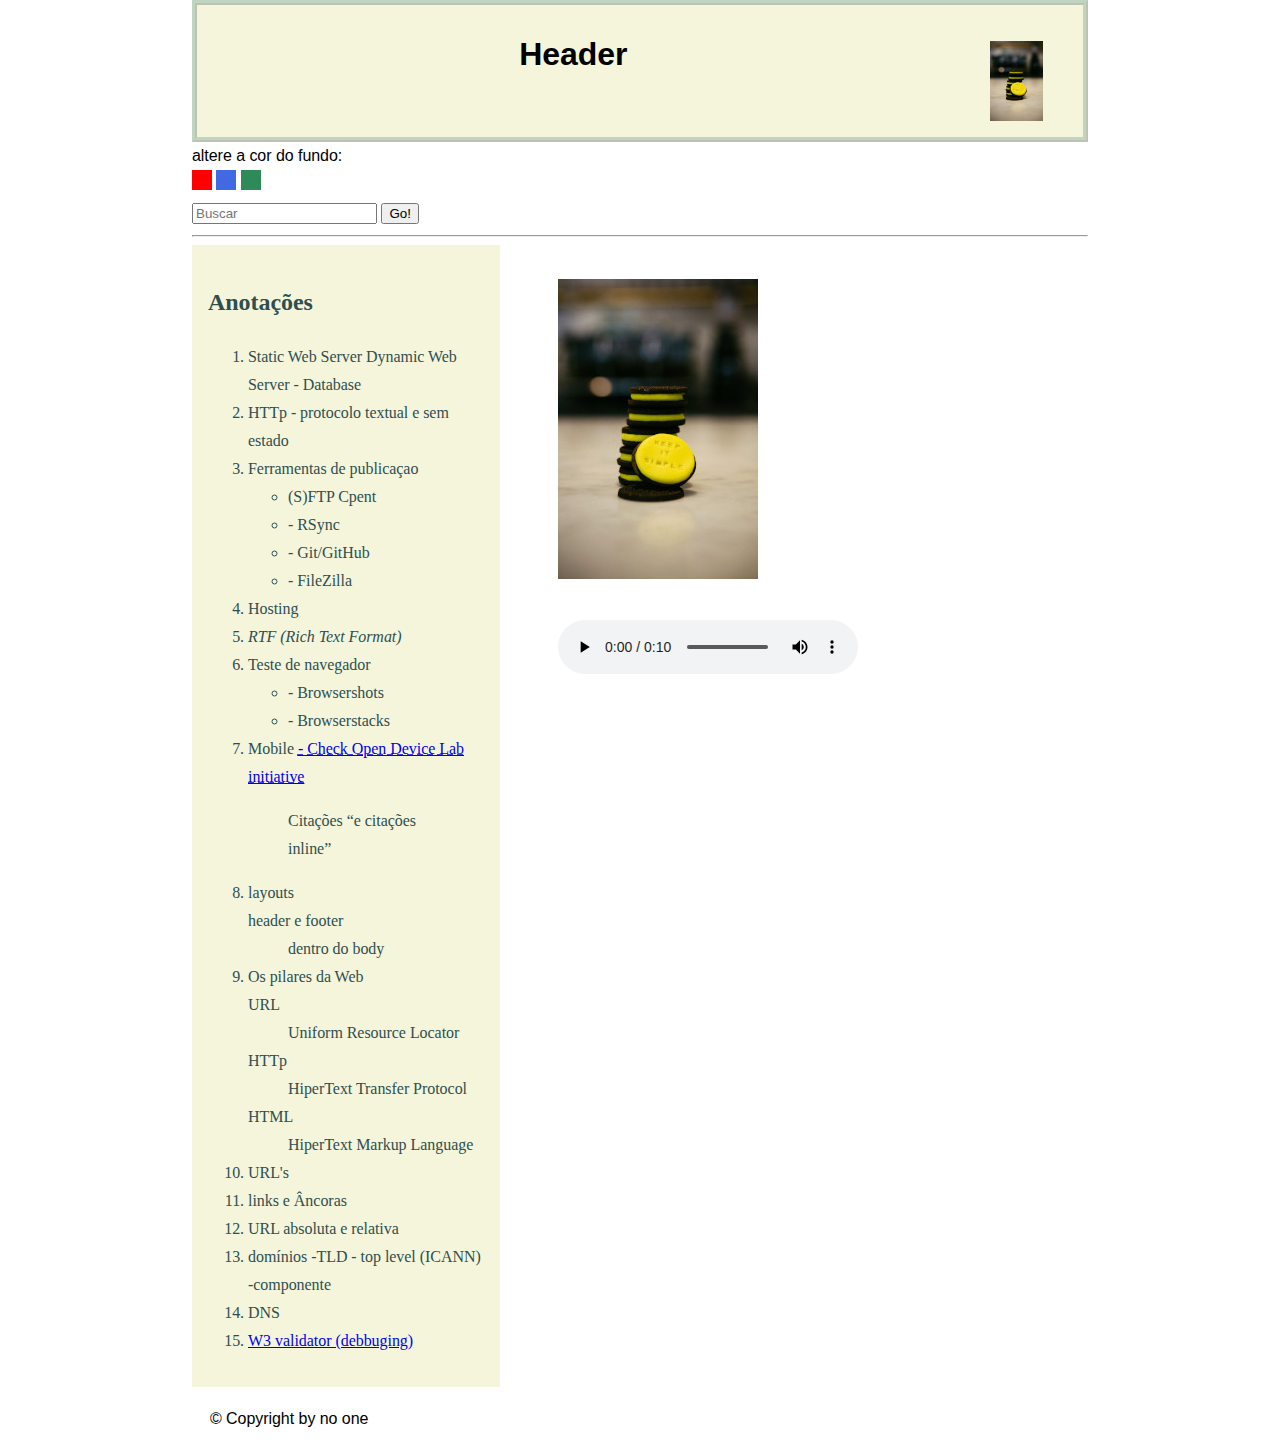
<file: index.html>
<!DOCTYPE html>
<html lang="pt-BR">
<head>
    <meta charset="UTF-8">
    <meta http-equiv="X-UA-Compatible" content="IE=edge">
    <meta name="viewport" content="width=device-width, initial-scale=1.0">
    <!--
        Os metadados abaixo são importantes para as SEO.
        Open Graph Data é um protocolo de metadata para o Facebook.
        Existem muitos outros.
     -->
    <meta name="author" content="Lucas">
    <meta name="Description" content="Esse documento foi gerado como rascunho para anotações relacionadas a Web.">
    <meta property="og:description" content="Esse documento foi gerado como rascunho para anotações relacionadas a Web.">   
    <meta property="og:title" content="Rascunho do lucas">
    <!--
        Favicon para favoritos e bookmarks.
        muitos outros icones devem ser considerados.
    -->
    <link rel="shortcut icon" href="favicon.ico" type="image/x-icon">
    <!--
        <script src="my-js-file.js" defer></script> 
        Ver algumas estratégias para carregar js na pag.
        addtoany.com
        abaixo tem um exemplo de js e css que achei legal lá do MDN.

    
    <link href="exemple-css.css" rel="stylesheet">
    <script src="exemple-js.js" defer></script>
    <link href="style2.css" rel="stylesheet">
    -->
    <link href="CSS/styles.css" rel="stylesheet">
    <title>Anotações</title>
</head>
<body>

    <body>

        <header class="header-conteiner">
            <h1>Header</h1>
            <figure class="conteiner-fig">
                <img class="img-header" src="images/keep-it-simple-cookies.jpg" alt="Biscoitos com mensagem motivacional. Keep it simple">
            </figure>
        </header>
    
        <!--a barra de navegação aqui-->
        <nav class="nav-bar">
            <span>altere a cor do fundo: </span>
            <div class="background-button">
                <div id="b-red"></div>
                <div id="b-blue"></div>
                <div id="b-green"></div>
            </div>   
        </nav>
        <!--fim barra de navegaçao -->
    
        <!--barra de busca -->
        
        <form class="bar-busca">
            <input type="search" name="q" placeholder="Buscar">
            <input type="submit" value="Go!">
        </form>
        <hr>
        <!--fim barra de busca-->
    
        <!--parte principal-->
        <main>
    
            <!--side bar-->
            <aside class="menu">
                <div class="box">
                    <h2>Anotações</h2>
                    <ol>
                        <li>Static Web Server
                        Dynamic Web Server
                        - Database</li>
                        <li>HTTp - protocolo textual e sem estado</li>
                        <li>Ferramentas de publicaçao
                            <ul class="first-ul">
                                <li>(S)FTP Cpent</li>
                                <li>- RSync</li>
                                <li>- Git/GitHub</li>
                                <li>- FileZilla</li>
                            </ul>
                        </li>
                        <li>Hosting</li>
                        <li><i lang="fr">RTF (Rich Text Format)</i></li>
                        <li>Teste de navegador
                            <ul>
                                <li>- Browsershots</li>
                                <li>- Browserstacks</li>
                            </ul>
                        </li>
                        <li>Mobile
                                <a href="https://web.archive.org/web/20201111195410/https://opendevicelab.com/"><u style="text-decoration-line: underline; text-decoration-style: dashed;">- Check Open Device Lab initiative</u></a>
    
                                <blockquote cite="https://web.archive.org/web/20201111195410/https://opendevicelab.com/
                                ">
                                    <p>Citações <q cite="https://web.archive.org/web/20201111195410/https://opendevicelab.com/">e citações inline</q></p>
                                </blockquote>
                        </li>
                        <li>layouts 
                            <dl>
                                <dt>header e footer</dt>
                                <dd>dentro do body</dd>
                            </dl>
                        </li>
                        <li>Os pilares da Web
                            <dl>
                                <dt>URL</dt>
                                <dd>Uniform Resource Locator</dd>
                                <dt>HTTp</dt>
                                <dd>HiperText Transfer Protocol</dd>
                                <dt>HTML</dt>
                                <dd>HiperText Markup Language</dd>
                            </dl>
                        </li>
                        <li>URL's</li>
                        <li>links e Âncoras</li>
                        <li>URL absoluta e relativa</li>
                        <li>domínios
                                -TLD - top level (ICANN)
                                -componente
                        </li>
                        <li>DNS</li>
                        
                        <li>
                            <a href="https://validator.w3.org/">W3 validator (debbuging)</a>
                        </li>
                    </ol>
    
                </div>
                
            </aside>
            <!--fim da side bar-->
            <div class="conteiner">
                <figure class="img-main">
                    <img src="images/keep-it-simple-cookies.jpg" alt="Biscoitos com mensagem motivacional. Keep it simple">
                </figure>
                <figure class="audio-conteiner">
                    <audio controls="" loop="">
                        <source src="audio/sample-0.mp3" type="audio/mp3">
                        <p>Your browser doesn't support HTML5 audio, then i'm sorry!</p>
                    </audio>
                </figure>
            </div>
        </main>
    <!--fim do conteúdo principal-->

    <footer>
            <!-- AddToAny BEGIN -->
        <div class="a2a_kit a2a_kit_size_32 a2a_default_style">
        <a class="a2a_button_twitter"></a>
        <a class="a2a_button_whatsapp"></a>
        </div>
        <script async src="https://static.addtoany.com/menu/page.js"></script>
            <!-- AddToAny END -->
        <span>© Copyright by no one</span>
    </footer>
    <script type="text/javascript" src="JS/script.js"></script>

</body>
</html>
</file>
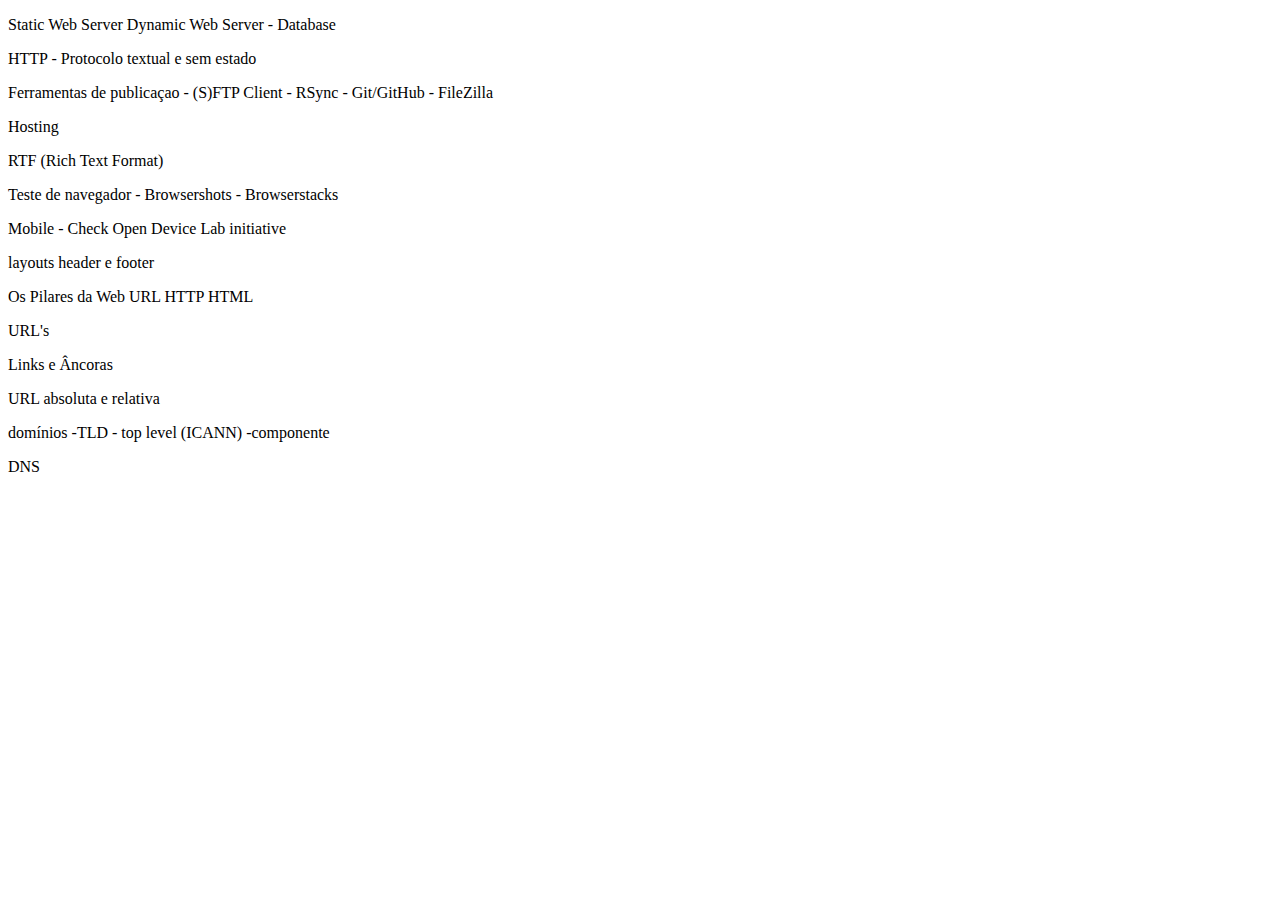
<file: notas.html>
<!DOCTYPE html>
<html lang="pt-BR">
<head>
    <meta charset="UTF-8">
    <meta http-equiv="X-UA-Compatible" content="IE=edge">
    <meta name="viewport" content="width=device-width, initial-scale=1.0">
    <!--
        Os metadados abaixo são importantes para as SEO, portanto use-as.
        Open Graph Data é um protocolo de metadata para o Facebook.
        Existem muitos outros que vou incluir depois.
     -->
    <meta name="author" content="Lucas">
    <meta name="Description" content="Esse documento foi gerado como rascunho para anotações relacionadas a Web.">
    <meta property="og:description" content="Esse documento foi gerado como rascunho para anotações relacionadas a Web.">   
    <meta property="og:title" content="Rascunho do lucas">
    <!--
        Favicon para favoritos e bookmarks.
        muitos outros icones devem ser considerados.
    -->
    <link rel="shortcut icon" href="favicon.ico" type="image/x-icon">
    <!--
        <script src="my-js-file.js" defer></script> 
        Ver algumas estratégias para carregar js na pag.
        addtoany.com
        abaixo tem um exemplo de js e css que achei legal lá do MDN.

    
    <link href="exemple-css.css" rel="stylesheet">
    <script src="exemple-js.js" defer></script>
    -->
    <title>Anotações</title>
</head>
<body>
    <nav>
        <div>
            <p>Static Web Server
                Dynamic Web Server
                - Database</p>
                <p>HTTP - Protocolo textual e sem estado</p>
                <p>Ferramentas de publicaçao
                        - (S)FTP Client
                        - RSync
                        - Git/GitHub
                        - FileZilla
                </p>
                <p>Hosting</p>
                <p>RTF (Rich Text Format) </p>
                <p>Teste de navegador
                        - Browsershots
                        - Browserstacks
                </p>
                <p>Mobile
                        - Check Open Device Lab initiative
                </p>
                <p>layouts 
                    header e footer
                </p>
                <p>Os Pilares da Web
                    URL 
                    HTTP
                    HTML
                </p>
                <p>URL's</p>
                <P>Links e Âncoras</P>
                <p>URL absoluta e relativa</p>
                <p>domínios
                        -TLD - top level (ICANN)
                        -componente
                </p>
                <p>DNS</p>
        </div>
    </nav>

</body>
</html>
</file>
<file: CSS/styles.css>
html {
  box-sizing: border-box; /*todo documento com o box model alternativo*/
}
*, *::before, *::after { /*todos os elementos (classes etc.) herdam o box model alternativo */
  box-sizing: inherit;
}

body {
  font-family: arial,x-locale-body,sans-serif;
  letter-spacing: -.0027777778rem;
  font-size: 100%;
  line-height: 1.75;
  width: 70%;
  min-width: 800px;
  margin: 0 auto;
}
.menu {
  font-family: Georgia, 'Times New Roman', Times, serif;
  color: darkslategray;
  background: beige;
  width: max-content; /*width e height altera área do conteúdo*/
  padding: 1em;
  /*margin: ;*/
  display: inline-block;
  flex: 2;
}
.conteiner {
  display: inline-block; /*display inline com características block do padding e margin*/
  width: 100%;
  flex: 4;
  margin: 2%;
}
main {
  display: flex; /* cria um layout flex interno?*/
}
.img-header {
  display: block;
  height: 100px;
  padding-top: 20px;
}   

.header-conteiner {
  display: flex;
  background-color: beige;
  border: ridge rgba(10, 98, 104, 0.219) 5px;
}
h1 {
  text-align: center;
  flex: 2;
}
footer {
  padding: 2%;
}

.img-main {
  display: inline-block;
}

#b-red, #b-blue, #b-green {
  width: 20px;
  height: 20px;
  display: inline-block; 
}
#b-red{
  background-color: red;
}
#b-blue {
  background-color: royalblue;
}
#b-green {
  background-color: seagreen;
}
#b-red:hover {
  background-color: rgb(212, 70, 70);
}
#b-green:hover {
  background-color: rgb(83, 189, 129);
}
#b-blue:hover{
  background-color: rgb(31, 70, 185);
}
</file>
